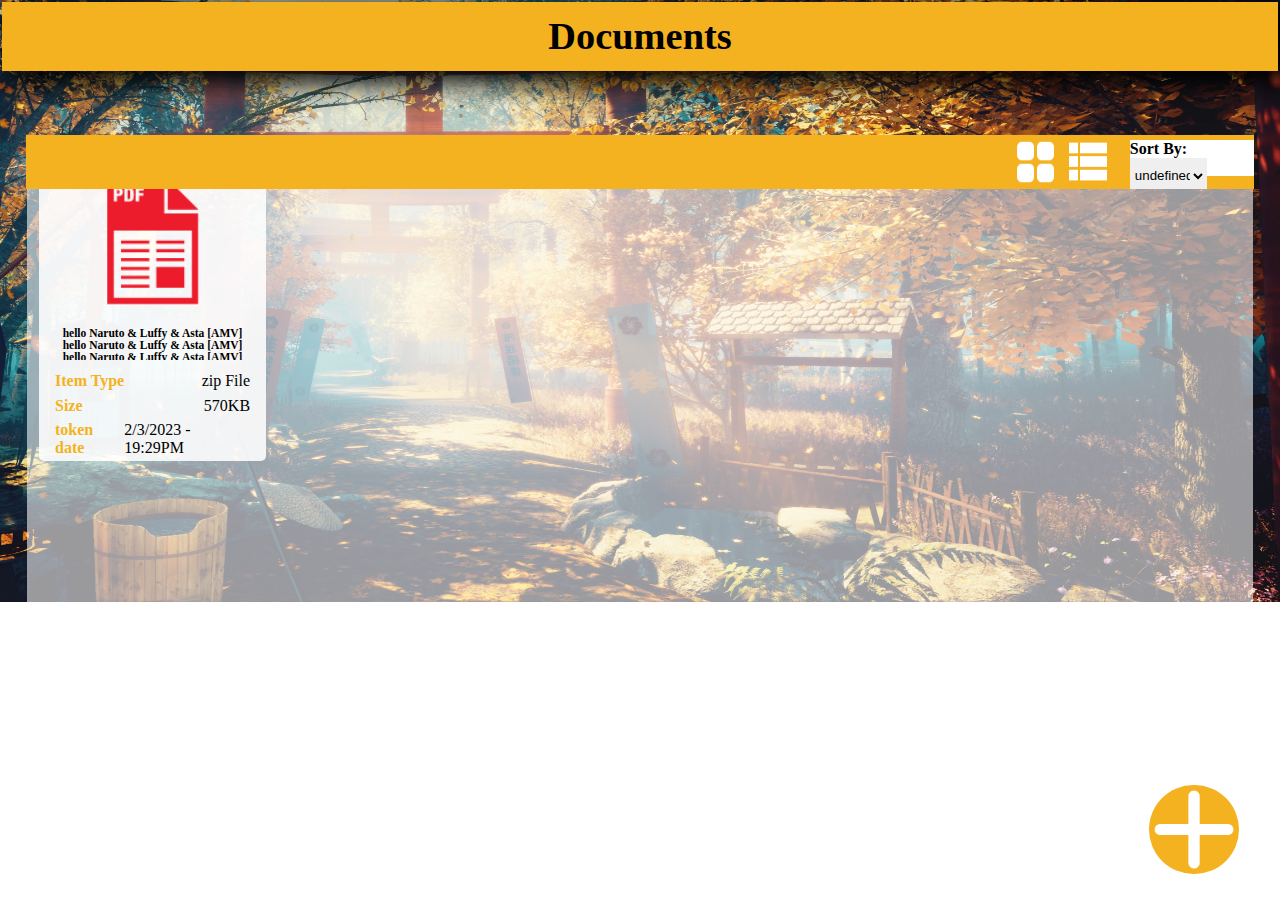
<file: media page/docs/doc.html>
<!DOCTYPE html>
<html lang="en">
<head>
    <meta charset="UTF-8">
    <meta http-equiv="X-UA-Compatible" content="IE=edge">
    <meta name="viewport" content="width=device-width, initial-scale=1.0">
    <link rel="stylesheet" href="style-doc.css">
    <title>Documents</title>
</head>
<body>
    <p class="title">Documents</p>
    <form>
        <label for="shoser" class="add_doc"></label>
        <input type="file" id="shoser" class="file_shoser" accept=".pdf,.doc,.docx,.xls,.xlsx,.css,.html,.js,.zip,.txt,.rar,.java">
    </form>
    <div class="stor_by">
        <span><img src="../icon/box_menu.png"></span>
        <span class="list_icon"><img src="../icon/list_minu.png"></span>
        <span class="stord">
            <span>Sort By:</span>
            <span>
                <select name="" id="">
                    <option value="" selected>undefined</option>
                    <option value="">Name</option>
                    <option value="">Size</option>                    
                    <option value="">Date</option>
                </select>
            </span>
        </span>
    </div>
    <div class="card_videos" id="card_videos">
        <div class="card" id="TD2.pdf">
            <div class="image">
                <img src="../icon/doc/pdf.png" alt="not found">
            </div>
            <div class="prop_contain">
                <p class="title_card">hello Naruto & Luffy & Asta [AMV] hello Naruto & Luffy & Asta [AMV] hello Naruto & Luffy & Asta [AMV] BELIVER</p>
                <div class="prop">
                    <div class="type">
                        <span id="titles">Item Type</span>
                        <span >zip File</span>
                    </div>
                    <div class="size">
                        <span id="titles">Size</span>
                        <span >570KB</span>
                    </div>
                    <div class="date">
                        <span id="titles">token date</span>
                        <span >2/3/2023 - 19:29PM</span>
                    </div>
                </div>
            </div>
        </div>
    </div>
</body>
<script src="script_doc.js"></script>
</html>
</file>
<file: media page/docs/style-doc.css>
body{
    background-image: url("../icon/frame.jpg");
    background-size: 100% 47vw;
    background-position: 0vw 0vw;
    background-repeat: no-repeat;

}
/**************title***************/
.title{
    margin: -0.5vw;
    padding: 1vw;
    box-shadow: 1vw 0.5vw 2vw 0.5vw #000000;
    font-size: 3vw;
    font-weight: 900;
    text-align: center;
    background: #f5b220;
}
/*************storedby*************/
.stor_by{
    position: fixed;
    height: 6vh;
    width: 19vw;
    top: 15%;
    left: 2%;
    background: #f5b220;
    padding-left: 77%;
    z-index: 999;
    display: flex;
    overflow: hidden;
}

.stor_by span img{

    height: 100%;
    width: 100%;
    margin-right: 0vw;
}
.stor_by .list_icon img{

    height: 120%;
    width: 78%;
    margin-top: -0.7vh;
    margin-right: 1vw;
}
.stor_by span img:hover{
    background: black;
}
.stord{
    background: #ffffff;
    height: 4vh;
    margin-top: 2%;
}
.stord span{
    font-weight: 900;
}
.stor_by select{
    height: 4vh;
    width: 6vw;
    border-style: solid;
    border-color: transparent;
    color: #020202;
    font-weight: 100;
    
}
/*************button add***********/
.add_doc{
    position: absolute;
    background-image: url("../icon/add.png");
    background-repeat: no-repeat;
    background-position: 100% 100%;
    background-size: 100% 100%;
    background-color: #f5b220;
    width :7vw;
    height : 7vw;
    border-radius: 5vw;
    bottom: 2vw;
    right: 3.2vw;
    transition: 0.5s ease;
    z-index: 999;
}
.add_doc:hover{

    transform: scale(1.1);
}
.file_shoser{
    display: none;
}
/****************videos_frame*****************/
.card_videos{
    background-color: #ffffff92;
    width: 97%;
    height: 77vh;
    margin: 10vh auto 0 auto;
    overflow-y: scroll;

}
.card_videos::-webkit-scrollbar {
    
    background: #fff4f4;
    border-radius: 10px;
}
.card_videos::-webkit-scrollbar-thumb {
    background: #f5b220;
    border-radius: 10px;
}
/*******video-card************/
.card{

    background-color: #ffffffde;
    width: 18%;
    height: 22.5vw;
    margin: 1% 0 0 1%;
    transition: 0.5s ease;
    display: inline-block;
    border-style: solid;
    border-color: transparent;
    border-radius: 5px;
}
.card:hover{
    transform: scale(1.1);
    background-color: #c7b4b4de;
}
.image{
    /********image********/
    display: flex;
    justify-content: center;
    width: 100%;
    height: 50%;
}
.prop_contain{
    width: 100%;
    height: 30%;
}
.title_card{
    
    text-align: center;
    font-size: 0.9vw;
    font-weight: 800;
    font-family: cursive;
    margin: 1vw ;
    display:block;
    overflow: hidden;
    text-overflow: ellipsis;
    height: 38%;
    overflow: hidden;
}
.prop{

    padding: 0 1vw;
}
.type,.date,.size{
    display: flex;
    justify-content: space-between;
    margin-bottom: 0.5vw;
}
.date{
    display: flex;
    justify-content: space-between;
}
#titles{
    color: #f5b220;
    font-weight: 800;
    font-family: cursive;
}
</file>
